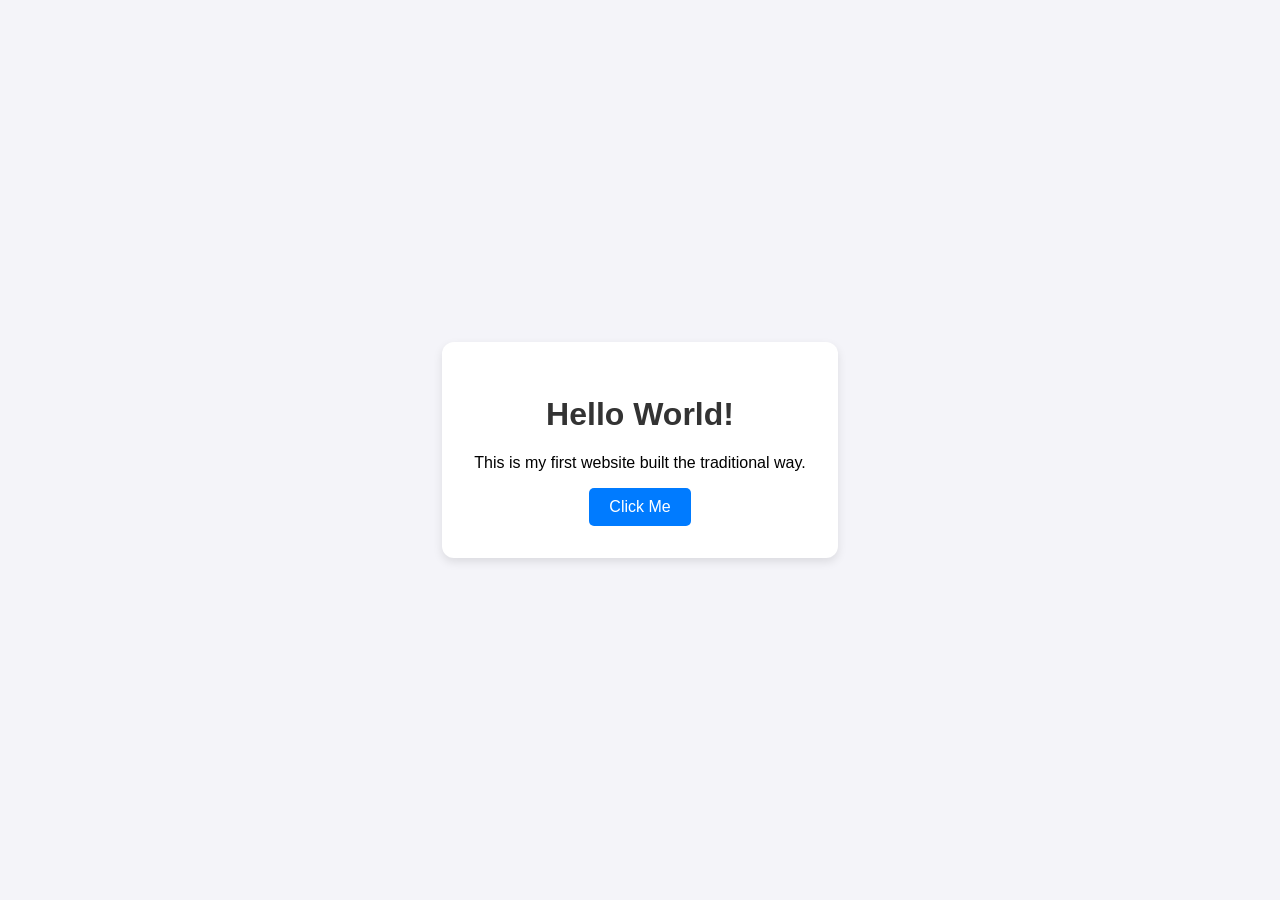
<file: index.html>
<!DOCTYPE html>
<html lang="en">
<head>
    <meta charset="UTF-8">
    <meta name="viewport" content="width=device-width, initial-scale=1.0">
    <title>My First Website</title>
    <!-- This line links your CSS file -->
    <link rel="stylesheet" href="style.css">
    <script src="script.js" defer></script>
</head>
<body>

    <div class="container">
        <h1>Hello World!</h1>
        <p>This is my first website built the traditional way.</p>
        <button onclick="showMessage()">Click Me</button>
    </div>


</body>
</html>
</file>
<file: style.css>
/* Center everything and style the font */
body {
    font-family: 'Arial', sans-serif;
    background-color: #f4f4f9;
    display: flex;
    justify-content: center;
    align-items: center;
    height: 100vh;
    margin: 0;
}

.container {
    text-align: center;
    background: white;
    padding: 2rem;
    border-radius: 12px;
    box-shadow: 0 4px 10px rgba(0,0,0,0.1);
}

h1 {
    color: #333;
}

button {
    background-color: #007bff;
    color: white;
    border: none;
    padding: 10px 20px;
    border-radius: 5px;
    cursor: pointer;
    font-size: 1rem;
}

button:hover {
    background-color: #0056b3;
}
</file>
